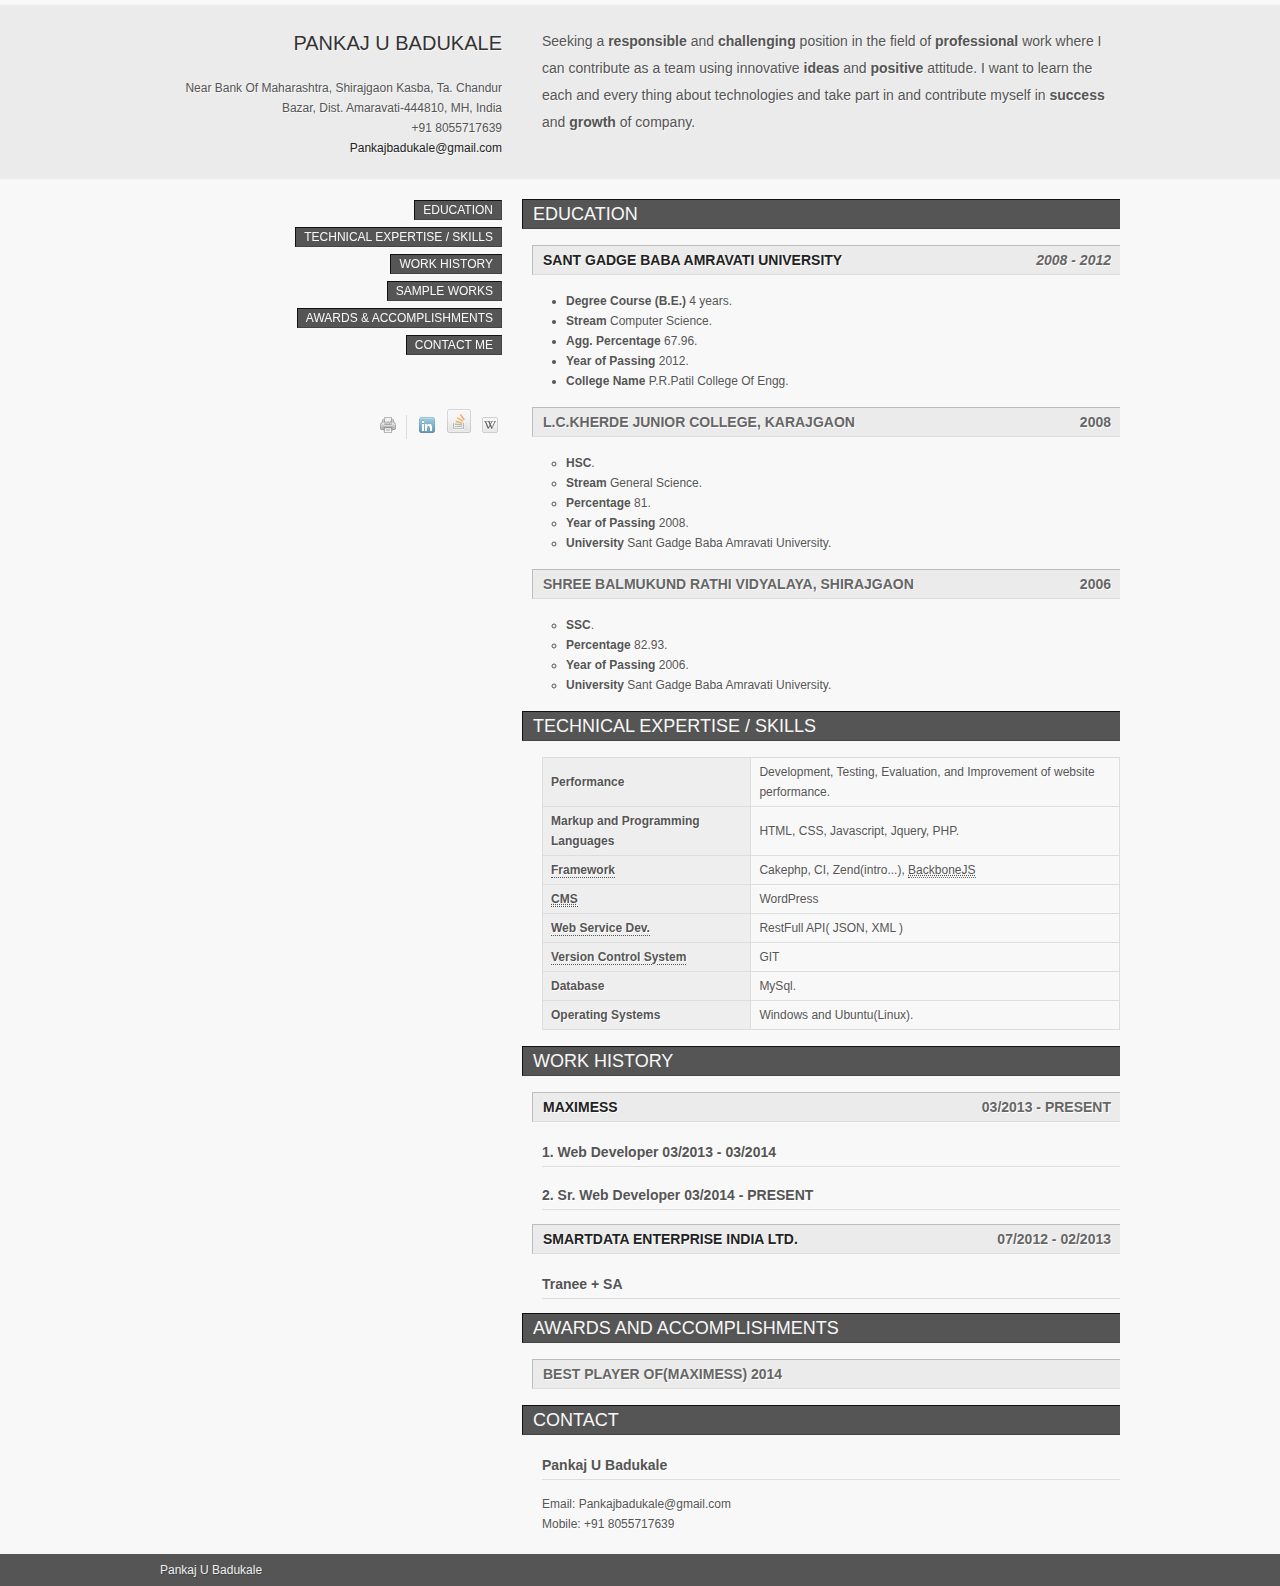
<file: cv/index.html>
<!DOCTYPE html PUBLIC "-//W3C//DTD XHTML 1.0 Strict//EN" "http://www.w3.org/TR/xhtml1/DTD/xhtml1-strict.dtd">
<html xmlns="http://www.w3.org/1999/xhtml">
    
<!-- Mirrored from pankaj-cv.appspot.com/ by HTTrack Website Copier/3.x [XR&CO'2013], Sat, 28 Jun 2014 15:41:47 GMT -->
<head>
        <meta http-equiv="Content-Type" content="text/html; charset=utf-8" />
        <meta http-equiv="imagetoolbar" content="no" />
        <title>Pankaj Badukale</title>
        <meta name="description" content="Pankaj Badukale a WEB developer. Currently working in maximess." />
        <meta name="keywords" content="Pankaj badukale, PHP, Cakephp, CI, Zend(intro), Javascript, Jquery, Ajax, JSON, Restfull API's, BackboneJS" />
        <link type="text/css" rel="stylesheet" media="screen" href="styles/main.css">
        <link type="text/css" rel="stylesheet" media="print" href="styles/print.css">
        
        <script src="js/jquery.min.js"></script>
        <script src="js/index.js"></script>
    </head>
    <body>
        <div id="headerWrapper">
            <div id="header">
                <div id="label">
                    <h1 id="title">Pankaj U Badukale</h1>
                    <p class="address">
						Near Bank Of Maharashtra, Shirajgaon Kasba, Ta. Chandur Bazar, Dist. Amaravati-444810, MH, India<br />
                        +91 8055717639<br />
                        <a href="mailto:Pankajbadukale@gmail.com">Pankajbadukale@gmail.com</a>
                        <br />
                    </p>
                </div>
                <div id="intro">
                    <p>			Seeking a <strong>responsible</strong> and <strong>challenging</strong> position in the field of <strong>professional</strong> work 
								where I can contribute as a team using innovative <strong>ideas</strong> and <strong>positive</strong> attitude.
								I want to learn the each and every thing about technologies and take part in and contribute myself 
								in <strong>success</strong> and <strong>growth</strong> of company.
					</p>
                </div>
            </div>
        </div>
        <div id="headerShadow">
        </div>
        <div id="contentWrapper" class="clearfix">
            <div id="sidebar">
                <div id="avatar">
						<a class="top" href="javascript:void(0);" title="Go back to top!">
							<img src="images/avatar.jpg" alt="Pankaj U Badukale" />
						</a> 
				</div>
                <ul id="navMain">
                    <!-- You can change the order of the menu here -->
                    <li><a href="javascript:void(0);" class="scroller"  id="#education">Education</a></li>
                    <li><a href="javascript:void(0);" class="scroller"  id="#technical">Technical Expertise / skills</a></li>
                    <li><a href="javascript:void(0);" class="scroller"  id="#work">Work History</a></li>
                    <li><a href="javascript:void(0);" class="scroller"  id="#gallery">Sample Works</a></li>
                    <li><a href="javascript:void(0);" class="scroller"  id="#awards">Awards &amp; Accomplishments</a></li>
                    <li><a href="javascript:void(0);" class="scroller"  id="#contact">Contact Me</a></li>
                </ul>
                <ul id="networkLinks">
                    <li class="divider">
						<a href="javascript:window.print()" target="_blank">
							<img src="images/print.jpg" alt="Print Resume" class="tooltip" />
						</a>
					</li>
                    <li>
						<a href="http://www.linkedin.com/pub/pankaj-badukale/49/621/50a" target="_blank" class="external">
							<img src="images/linkedin.png" alt="View my linkedIn account" class="tooltip" />
						</a>
					</li>
                    <li>
						<a href="http://stackoverflow.com/users/3270303/pankajbadukale" target="_blank" class="external">
							<img src="images/stackoverflow.png" alt="View my Stackoveflow account" class="tooltip" />
						</a>
					</li>
                    <li>
						<a href="http://en.wikipedia.org/wiki/Pankaj" target="_blank" class="external">
							<img src="images/wiki.png" alt="View my WikiPedia" class="tooltip" />
						</a>
					</li>
                </ul>
            </div>
            <div id="content">
                <!-- Education Section Begins -->
                <div id="education" class="section">
                    <h2>Education</h2>
                    <h3><a href="http://www.sgbau.ac.in/" target="_blank" title="Sant Gadge Baba Amravati University" style="text-decoration: none;">Sant Gadge Baba Amravati University</a><em class="floatRight">2008 - 2012</em></h3>
                    <p></p>
                    <ul class="disc">
                        <li><strong>Degree Course (B.E.)</strong> 4 years<strong></strong>.</li>
                        <li><strong>Stream</strong> Computer Science<strong></strong>.</li>
                        <li><strong>Agg. Percentage </strong> 67.96<strong></strong>.</li>
                        <li><strong>Year of Passing</strong> 2012<strong></strong>.</li>
                        <li><strong>College Name </strong> P.R.Patil College Of Engg<strong></strong>.</li>
                    </ul>
                    <h3>L.C.Kherde Junior College, Karajgaon <strong class="floatRight"> 2008</strong></h3>
                    <p><a href="#"></a></p>
                    <ul class="circle">
                        <li><strong>HSC</strong><strong></strong>.</li>
                        <li><strong>Stream</strong> General Science<strong></strong>.</li>
                        <li><strong>Percentage </strong> 81<strong></strong>.</li>
                        <li><strong>Year of Passing</strong> 2008<strong></strong>.</li>
                        <li><strong>University</strong> Sant Gadge Baba Amravati University<strong></strong>.</li>
                    </ul>
                    <h3>Shree Balmukund Rathi Vidyalaya, Shirajgaon <strong class="floatRight"> 2006</strong></h3>
                    <p><a href="#"></a></p>
                    <ul class="circle">
                        <li><strong>SSC</strong><strong></strong>.</li>
                        <li><strong>Percentage </strong> 82.93<strong></strong>.</li>
                        <li><strong>Year of Passing</strong> 2006<strong></strong>.</li>
                        <li><strong>University</strong> Sant Gadge Baba Amravati University<strong></strong>.</li>
                    </ul>
                </div>
                <div id="technical" class="section">
                    <h2>Technical Expertise / Skills</h2>
                    <p></p>
                    <table summary="A summary of technical expertise by domain." class="default page-break">
                        <tbody>
                            <tr>
                                <th scope="row">Performance</th>
                                <td>Development, Testing, Evaluation, and Improvement of website performance. </td>
                            </tr>
                            <tr>
                                <th>Markup and Programming Languages</th>
                                <td> HTML, CSS, Javascript, Jquery, PHP. </td>
                            </tr>
                            <tr>
                                <th scope="row"><abbr>Framework</abbr></th>
                                <td> Cakephp, CI, Zend(intro...), <abbr title="Javascript framework">BackboneJS</abbr> </td>
                            </tr>
                            <tr>
                                <th scope="row"><abbr title="Content Management Systems">CMS</abbr></th>
                                <td> WordPress </td>
                            </tr>
                            <tr>
                                <th scope="row"><abbr>Web Service Dev.</abbr></th>
                                <td> RestFull API( JSON, XML ) </td>
                            </tr>
                            <tr>
                                <th scope="row"><abbr>Version Control System</abbr></th>
                                <td> GIT </td>
                            </tr>
                            <tr>
                                <th scope="row">Database</th>
                                <td> MySql.</td>
                            </tr>
                            <tr>
                                <th scope="row">Operating Systems</th>
                                <td> Windows and Ubuntu(Linux). </td>
                            </tr>
                        </tbody>
                    </table>
                </div>
                <div id="work" class="section">
                    <h2>Work History</h2>
                    <h3><a href="http://maximess.com/" target="_blank" style="text-decoration: none;" title="MAXIMESS - Synergizing Innovations">Maximess</a><strong class="floatRight"> 03/2013 - Present</strong></h3>
                    <h4>1. Web Developer 03/2013 - 03/2014</h4>
                    <h4>2. Sr. Web Developer 03/2014 - PRESENT</h4>
                    <h3><a href="http://www.smartdatainc.com/" target="_blank" style="text-decoration: none;" title="smartData Enterprise India Ltd.">smartData Enterprise India Ltd.</a><strong class="floatRight"> 07/2012 - 02/2013</strong></h3>
                    <h4>Tranee + SA</h4>
                </div>
                <div id="awards" class="section">
                    <h2>Awards and Accomplishments</h2>
                    <h3>best player of(Maximess) 2014</h3>
                </div>
                <div id="contact" class="section">
                    <h2>Contact</h2>
                    <h4>Pankaj U Badukale</h4>
                    Email: Pankajbadukale@gmail.com<br/>
                    Mobile: +91 8055717639
                </div>
            </div>
        </div>
        <div id="footer">
            <div id="copyright">
                <p><a href="javascript:void(0);" class="external">Pankaj U Badukale</a></p>
            </div>
        </div>
    </body>

<!-- Mirrored from pankaj-cv.appspot.com/ by HTTrack Website Copier/3.x [XR&CO'2013], Sat, 28 Jun 2014 15:41:55 GMT -->
</html>
</file>
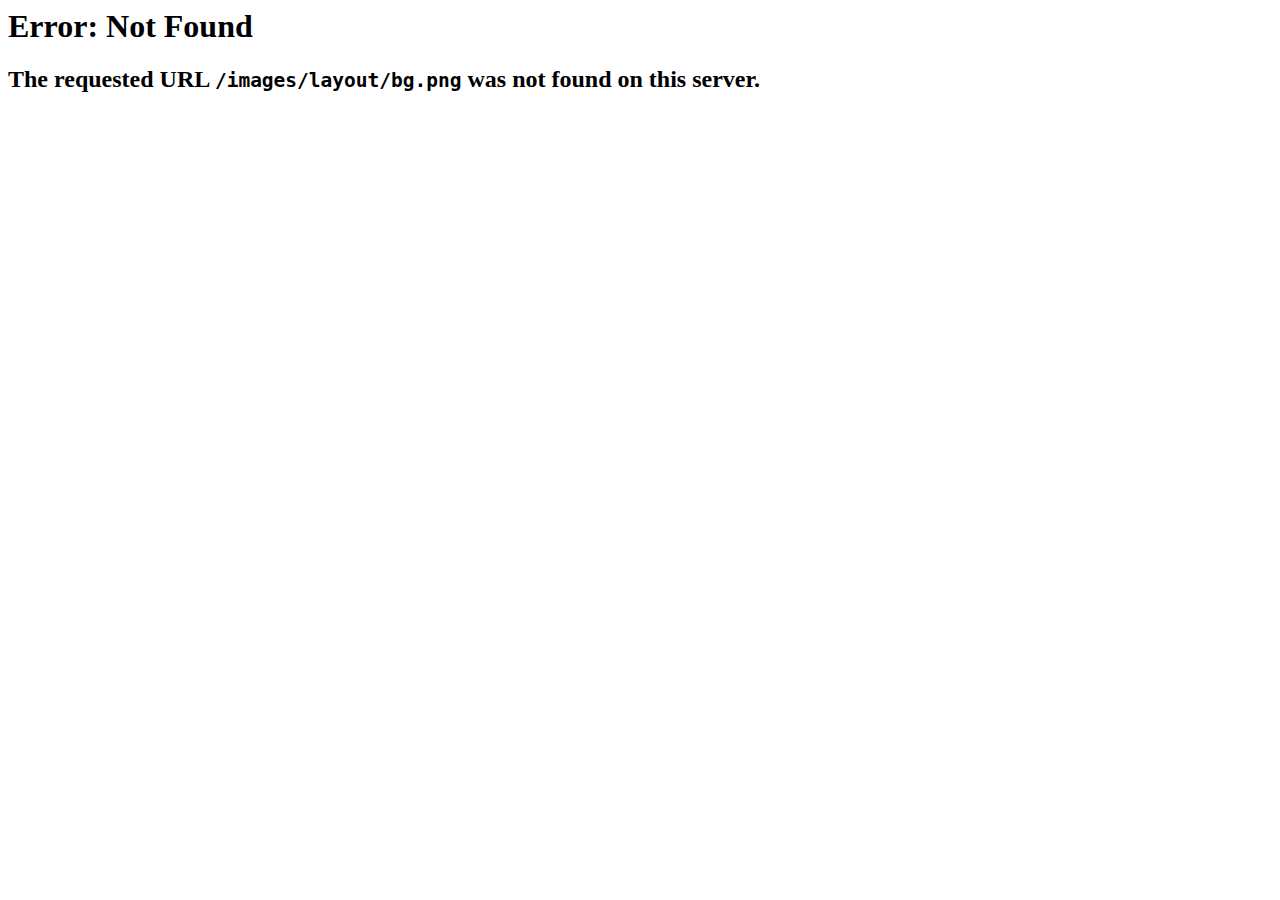
<file: cv/images/layout/bg.html>
<html><head>
<meta http-equiv="content-type" content="text/html;charset=utf-8">
<title>404 Not Found</title>
</head>
<body text=#000000 bgcolor=#ffffff>
<h1>Error: Not Found</h1>
<h2>The requested URL <code>/images/layout/bg.png</code> was not found on this server.</h2>
<h2></h2>
</body></html>
</file>
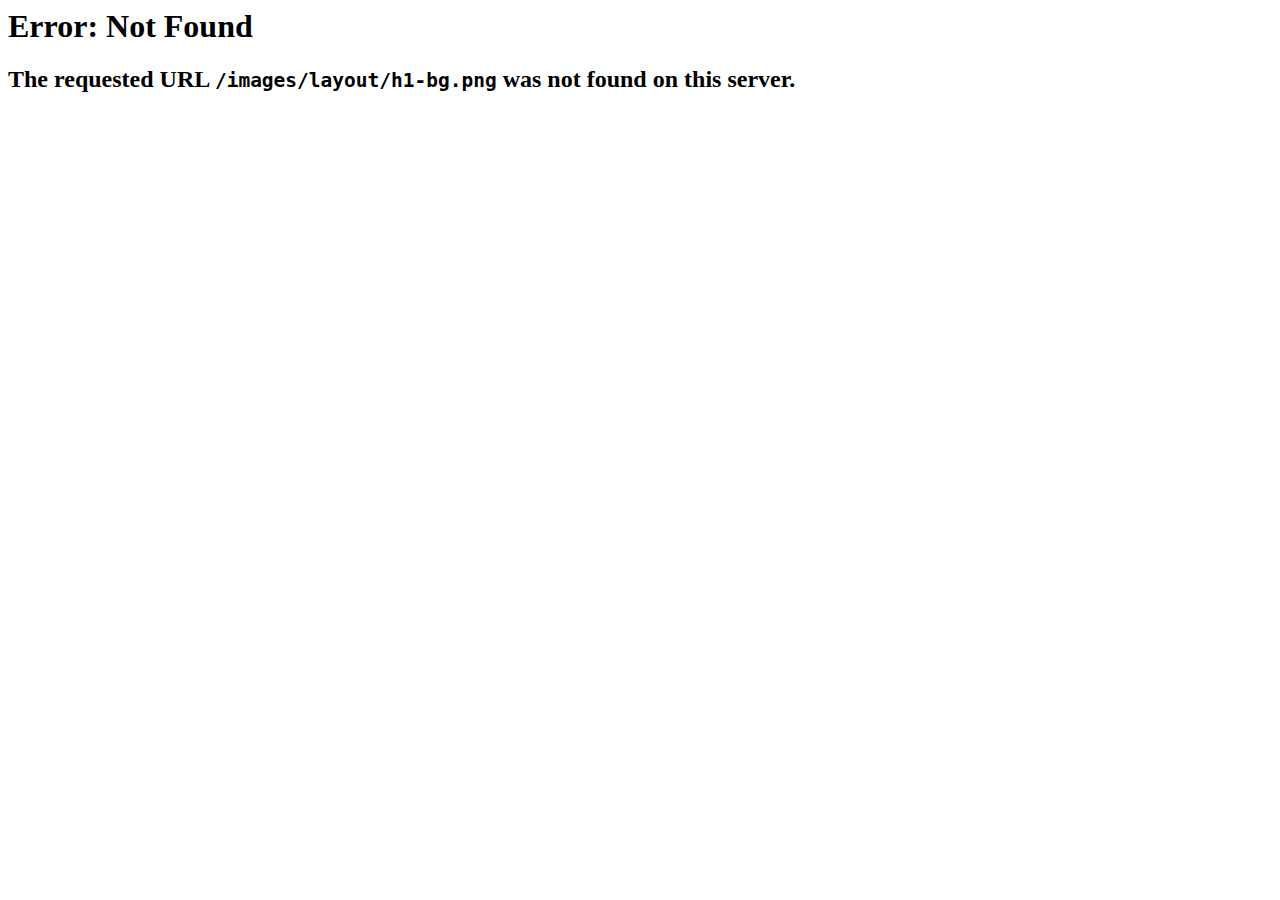
<file: cv/images/layout/h1-bg.html>
<html><head>
<meta http-equiv="content-type" content="text/html;charset=utf-8">
<title>404 Not Found</title>
</head>
<body text=#000000 bgcolor=#ffffff>
<h1>Error: Not Found</h1>
<h2>The requested URL <code>/images/layout/h1-bg.png</code> was not found on this server.</h2>
<h2></h2>
</body></html>
</file>
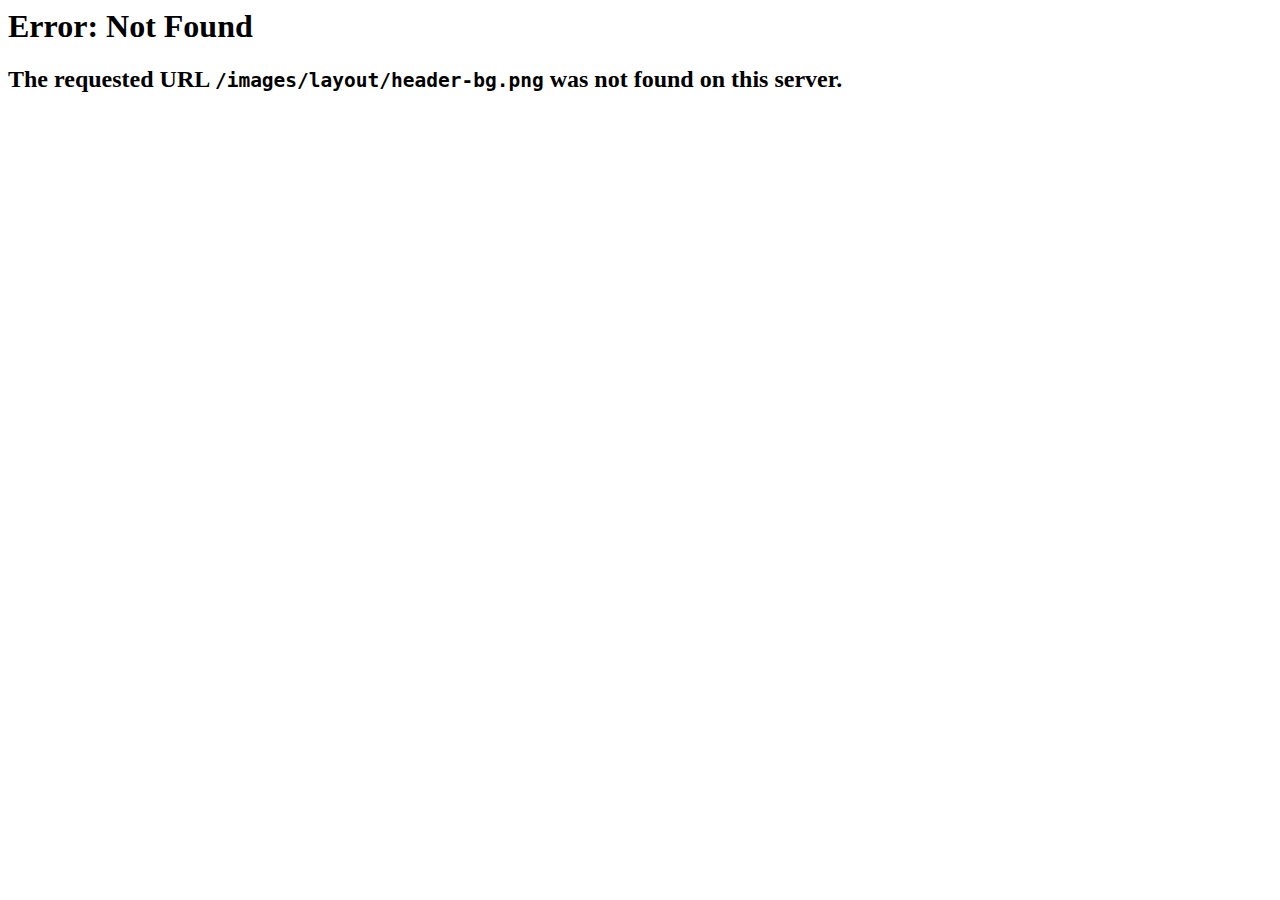
<file: cv/images/layout/header-bg.html>
<html><head>
<meta http-equiv="content-type" content="text/html;charset=utf-8">
<title>404 Not Found</title>
</head>
<body text=#000000 bgcolor=#ffffff>
<h1>Error: Not Found</h1>
<h2>The requested URL <code>/images/layout/header-bg.png</code> was not found on this server.</h2>
<h2></h2>
</body></html>
</file>
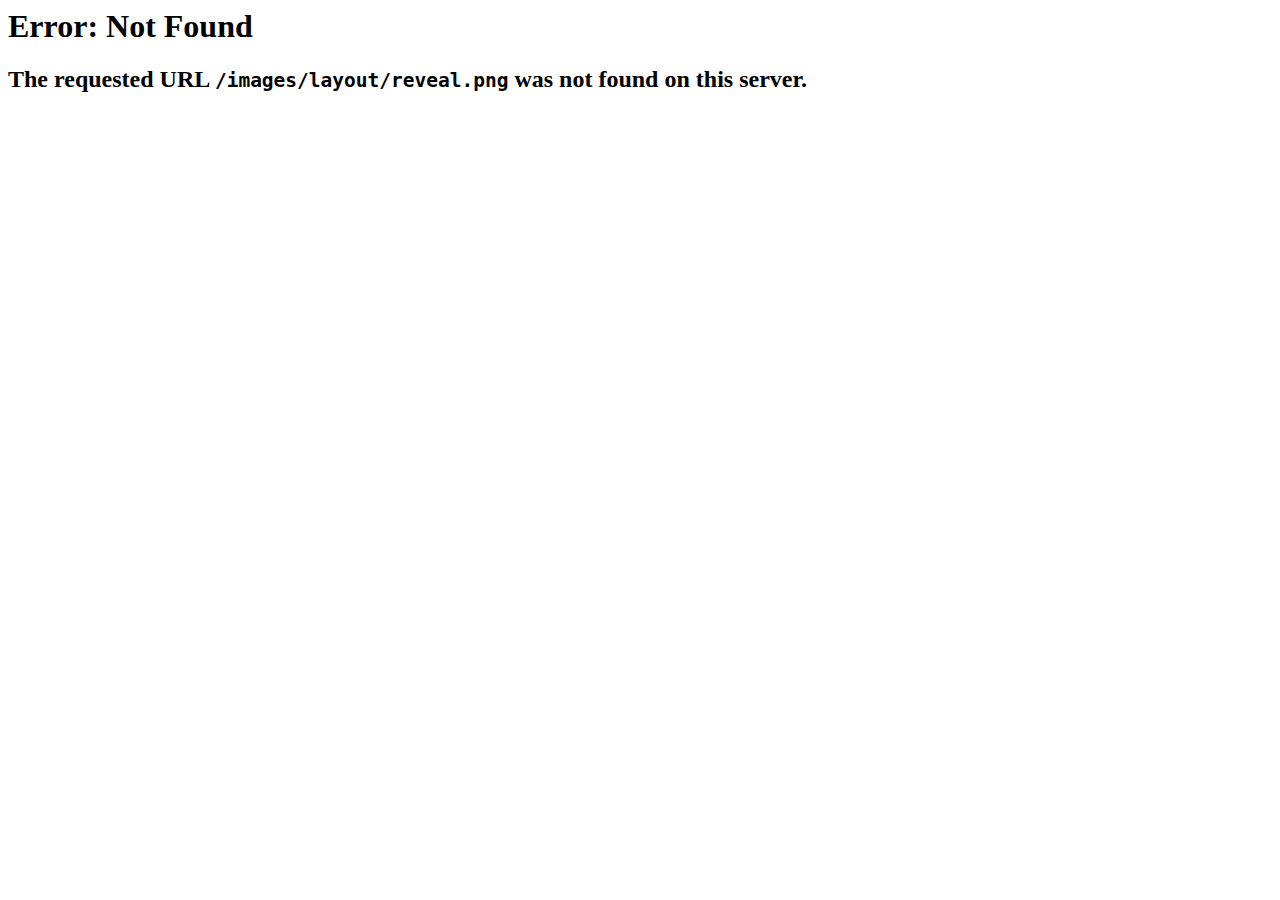
<file: cv/images/layout/reveal.html>
<html><head>
<meta http-equiv="content-type" content="text/html;charset=utf-8">
<title>404 Not Found</title>
</head>
<body text=#000000 bgcolor=#ffffff>
<h1>Error: Not Found</h1>
<h2>The requested URL <code>/images/layout/reveal.png</code> was not found on this server.</h2>
<h2></h2>
</body></html>
</file>
<file: cv/styles/main.css>
html, body, div, span, applet, object, iframe, h1, h2, h3, h4, h5, h6, p, blockquote, pre, a, abbr, acronym, address, big, cite, code, del, dfn, em, font, img, ins, kbd, q, s, samp, small, strike, strong, sub, sup, tt, var, b, u, i, center, dl, dt, dd, ol, ul, li, fieldset, form, label, legend, table, caption, tbody, tfoot, thead, tr, th, td { margin : 0; padding : 0; border : 0; outline : 0; font-size : 100%; vertical-align : baseline; background : transparent;
}
ol, ul { list-style: none; list-style-image: none; list-style-position: outside; list-style-type: none; }
ins { text-decoration: none; }
del { text-decoration: line-through; }
/* tables still need 'cellspacing="0"' in the markup ^_^_^_^_^ */
table { border-collapse: collapse; border-spacing: 0; }
caption, th, td { text-align: left; font-weight: normal; }
table, td, th { vertical-align: middle; }
blockquote:before, blockquote:after, q:before, q:after { content: ""; content: none;}
blockquote, q { quotes: "" ""; }
a img { border: none; }
abbr, acronym { border-bottom-width : 0; }
strong { font-weight : bold; }
em { font-style : italic; }

/* =common
----------------------------------------------------------------------------------------- */
body { background: url(../images/layout/bg.html) 0 0 repeat-x #f8f8f8; font: 12px/20px Helvetica, Arial, sans-serif; color: #555; text-shadow: 1px 1px 0 #fff; }

/* default link color */
a { color: #222; text-decoration: underline; }
a:hover, a:focus { color: #f8f8f8; background-color: #555; text-shadow: 1px 1px 0 #222; text-decoration: none; }

p { margin: 0 0 16px; }

/* heading styles */
h2 { position: relative; width: 578px; margin: 0 0 16px -20px; padding: 2px 10px; background-color: #555; border: 1px solid #444; border-top-color: #111; border-left-color: #111; color: #f8f8f8; font: normal 18px/24px Helvetica, Arial, sans-serif; text-shadow: none; text-transform: uppercase; } 
h3 { position: relative; width: 568px; margin: 0 0 16px -10px; padding: 4px 10px; background-color: #ebebeb; border: 1px solid #ddd; border-top-color: #bcbcbc; border-left-color: #bcbcbc; color: #666; font: bold 14px/20px Helvetica, Arial, sans-serif;  text-transform: uppercase; }
h4 { position: relative; width: 578px; margin: 0 0 14px 0; padding: 4px 0; border-bottom: 1px solid #ddd; font: bold 14px/20px Helvetica, Arial, sans-serif; } 
h5 { position: relative; width: 578px; margin: 0 0 12px 0; padding: 4px 0; font: bold 14px/18px Helvetica, Arial, sans-serif; font-variant: small-caps; } 

.floatRight { float: right;	}

/* list styles */
#content ul, #content ol { margin: 0 0 16px; padding: 0 0 0 24px; }
.disc li { list-style-type: disc; }
.square li { list-style-type: square; }
.circle li { list-style-type: circle; }
.lowerAlphabet li { list-style-type: lower-alpha; }
.upperAlphabet li { list-style-type: upper-alpha; }
.decimal li { list-style-type: decimal; }

/* table styles */
table, table.default { margin: 0 0 16px; border-collapse: collapse; border: 1px solid #ccc; }
table.default td, table.default th { padding: 4px 8px; border: 1px solid #ddd; }
table.default th { background-color: #eee; font-weight: bold; }

abbr { border-bottom: thin dotted; }
abbr:hover, abbr:focus, abbr.noVisual { border-bottom: 0 none; }
acronym { border-bottom: thin dotted; }
acronym:hover, acronym:focus, acronym.noVisual { border-bottom: 0 none; }

/* give anyone of this class to an image to float it left or right */
.left { float: left; margin: 5px 16px 5px 0; }
.right { float: right; margin: 5px 0 5px 16px; }

.clear { clear: both; }

/* =headerSection
----------------------------------------------------------------------------------------- */
#headerWrapper { position: relative; z-index: 100; overflow: hidden; clear: both; width: 100%; margin: 5px 0 0; background: url(../images/layout/header-bg.html) repeat-x bottom left #ebebeb; }
#header { overflow: hidden; width: 960px; margin: 0 auto; padding: 23px 0 5px; text-shadow: 1px 1px 0 #f8f8f8; }

#label { overflow: hidden; float: left; width: 342px; margin: 0 20px 0 0; }
h1#title { width: 100%; margin: 0 0 12px; padding: 0 0 8px; background: url(../images/layout/h1-bg.html) repeat-x bottom left; font: 20px/30px Helvetica, Arial, sans-serif; color: #333; text-transform: uppercase; text-align: right; }

#label .address { overflow: hidden; text-align: right; }
#label a { text-decoration: none; }
#label a:hover, #label a:focus { background: transparent; color: #555; text-decoration: underline; text-shadow: 1px 1px 0 #fff; }

#intro { overflow: hidden; float: left; width: 598px; }
#intro p { font-size: 14px; line-height: 27px; margin: 0 0 20px 20px; }

#headerShadow { position: relative; z-index: 100; overflow: hidden; clear: both; height: 25px; width: 100%; background: url(../images/layout/reveal.html) repeat-x bottom left transparent; }

/* =sidebar
----------------------------------------------------------------------------------------- */
#sidebar { z-index: 10; height: auto; width: 342px; position: fixed; top: auto; }

#avatar { z-index: 0; height: 125px; width: 342px; position: absolute; top: -170px; margin: 0 0 45px; }
#avatar a { display: block; float: right; z-index: 0; }
#avatar a:hover, #avatar a:focus { background: transparent; }
#avatar a img { border: 1px solid #ccc; padding: 5px; margin: 0 0 20px; background-color: #ebebeb; width:125px; height: 125px;}

/* =networkLinks */
#networkLinks { clear: both; margin: 45px 0 20px; text-align: right; }
#networkLinks li { display: inline; }
#networkLinks a { display: inline-block; padding: 2px 4px 0; opacity: 0.6; -moz-opacity:0.60; }
#networkLinks a:hover, #networkLinks a:focus { background: transparent; opacity: 1; -moz-opacity:1; }

#networkLinks li.divider a { border-right: 1px solid #ccc; padding-right: 10px; margin-right: 5px; }


/* =navMain
----------------------------------------------------------------------------------------- */
#navMain { position: relative; z-index: 1000; overflow: hidden; width: 100%; padding: 1px 0 0 0; }
#navMain li { display: block; text-align: right; margin: 0 0 7px; }
#navMain a { padding: 2px 8px; background-color: #555; color: #f8f8f8; text-shadow: none; text-transform: uppercase; border: 1px solid #444; border-top-color: #111; border-left-color: #111; text-decoration: none; }

#navMain a:hover, #navMain a:focus, #navMain a.selected { background-color: #ebebeb; border-color: #ddd; border-top-color: #bcbcbc; border-left-color: #bcbcbc; color: #555; }


/* =content
----------------------------------------------------------------------------------------- */
#contentWrapper { overflow: hidden; position: relative; width: 960px; margin: -5px auto 0;  }

#content { position: relative; float: right; width: 578px; margin: 0 0 20px; top: 0; }

/* Gallery Styles */
#content ul.gallery { clear: both; overflow: hidden; margin: 5px 0 0; padding: 0; }
#content ul.gallery li { float: left; display: inline; width: 70px; height: 65px; padding: 0 13px 20px 12px; }
#content ul.gallery li a { float: left; display: block; width: 70px; height: 65px; filter:alpha(opacity=75); -moz-opacity:0.75; opacity:0.75; }
#content ul.gallery li a:hover, #content ul.gallery li a:focus { filter:alpha(opacity=100); -moz-opacity:1; opacity:1; }

/* =footer/copyright
----------------------------------------------------------------------------------------- */
#footer { width: 100%; background-color: #555; padding: 6px 0; }
#footer a { color: #eee; text-decoration: none; text-shadow: 1px 1px 0 #444; }
#footer a:hover, #footer a:focus { background: transparent; text-decoration: underline; }
#copyright { width: 960px; margin: 0 auto; color: #ccc; text-shadow: 1px 1px 0 #444; }
#copyright p { margin: 0; padding: 0; }

/* =form
----------------------------------------------------------------------------------------- */
form { padding: 0; margin: 0; }
fieldset { clear: both; }

form .field, form .buttons { padding-bottom: 10px; }
form .field { padding-left: 140px; }
form .field label { display: inline; float: left; width: 120px; margin-left: -140px; }

input.text, textarea { width: 200px; border: 1px solid #ddd; border-top-color: #bcbcbc; border-left-color: #bcbcbc; -moz-border-radius: 2px; border-radius: 2px; font-size: 12px; color: #555; }
input.text:focus, input.password:focus, textarea:focus, select:focus { background-color: #eee; }

label, button, input.submit { cursor: pointer; }
input.submit { margin-left: 140px; background-color: #555; color: #f8f8f8; text-shadow: none; border: 1px solid #444; border-top-color: #111; border-left-color: #111; }
input.reset { margin-left: 10px; }
input.submit:hover, input.submit:focus { background-color: #ebebeb; border-color: #ddd; border-top-color: #bcbcbc; border-left-color: #bcbcbc; color: #555; }

#note { margin: 0 0 12px; font-weight: bold; color: #333; }
.notification_error { padding: 5px; border: 1px solid #ccc; }

/* =clearfix (Alsett)
----------------------------------------------------------------------------------------- */
.clearfix:after { content: "."; display: block; height: 0; clear: both; visibility: hidden; }
.clearfix {display: inline-block;}
/* backslash hack hides from IE Mac \*/
	* html .clearfix {height: 1%;}
	.clearfix {display: block;}
/* end backslash hack */

/* =accessibilityEnhancements
----------------------------------------------------------------------------------------- */
hr { display: none; visibility: hidden; }
/*visualHide*/
.visuallyHidden { position: absolute; top: -500px; left: 0px; width: 1px; height: 1px; overflow: hidden; }

/* =webkit / mozilla
----------------------------------------------------------------------------------------- */
::selection { color: #fff; background-color: #555; text-shadow: none; } /* webkit */
::-moz-selection { color: #fff; background-color: #555; text-shadow: none; } /* mozilla */
</file>
<file: cv/styles/print.css>
body { background: #FFF; margin: 0; padding: 0; font-family: Arial, Helvetica, sans-serif; color: #333; font-size: 11pt; }
a img { border: 0 none; }
a, a:link, a:visited { color: #00f; background: transparent; font-weight: bold; text-decoration: underline; }
#content a:link:after, #content a:visited:after { content: " (" attr(href) ") "; font-size: 90%; }

h1, h2, h3, h4, h5, h6 { background: white; color: black; text-indent: 0; height: auto; font-weight: bold; font-family: Arial, Helvetica, sans-serif; }

h1 { font-size: 24pt; border-bottom: 1px solid gray; text-transform: uppercase; }
h2 { font-size: 20pt; color: #111; border-bottom: 1px solid gray; margin: 16pt 0; }
h3 { font-size: 14pt; color: #222; margin: 16pt 0; text-transform: uppercase; }
h4 { font-size: 14pt; }
h5 { font-size: 12pt; border-bottom: 0 none; }
h6 { font-size: 11pt; border-bottom: 0 none; }

p, h1, h2, h3, table, ul, ol { margin: 0 0 20pt; }
h4, h5, h6 { margin: 0 0 12pt; }

.page-break { display:block; page-break-before:always; }

#navMain, #contact, .pp_pic_holder, .pp_overlay, .ppt, #gallery, #avatar, #networkLinks { display: none; visibility: hidden; }

table, table.default { margin: 0 0 16pt; border-collapse: collapse; border: 1px solid #ccc; }
table.default td, table.default th { padding: 4pt 8pt; border: 1px solid #ddd; }
table.default th { background-color: #eee; font-weight: bold; }

#label { margin-bottom: 20pt; }
#avatar { position: absolute; top: 0; right: 0; }

#footer { border-top: 1px solid gray; margin-top: 20pt; }
</file>
